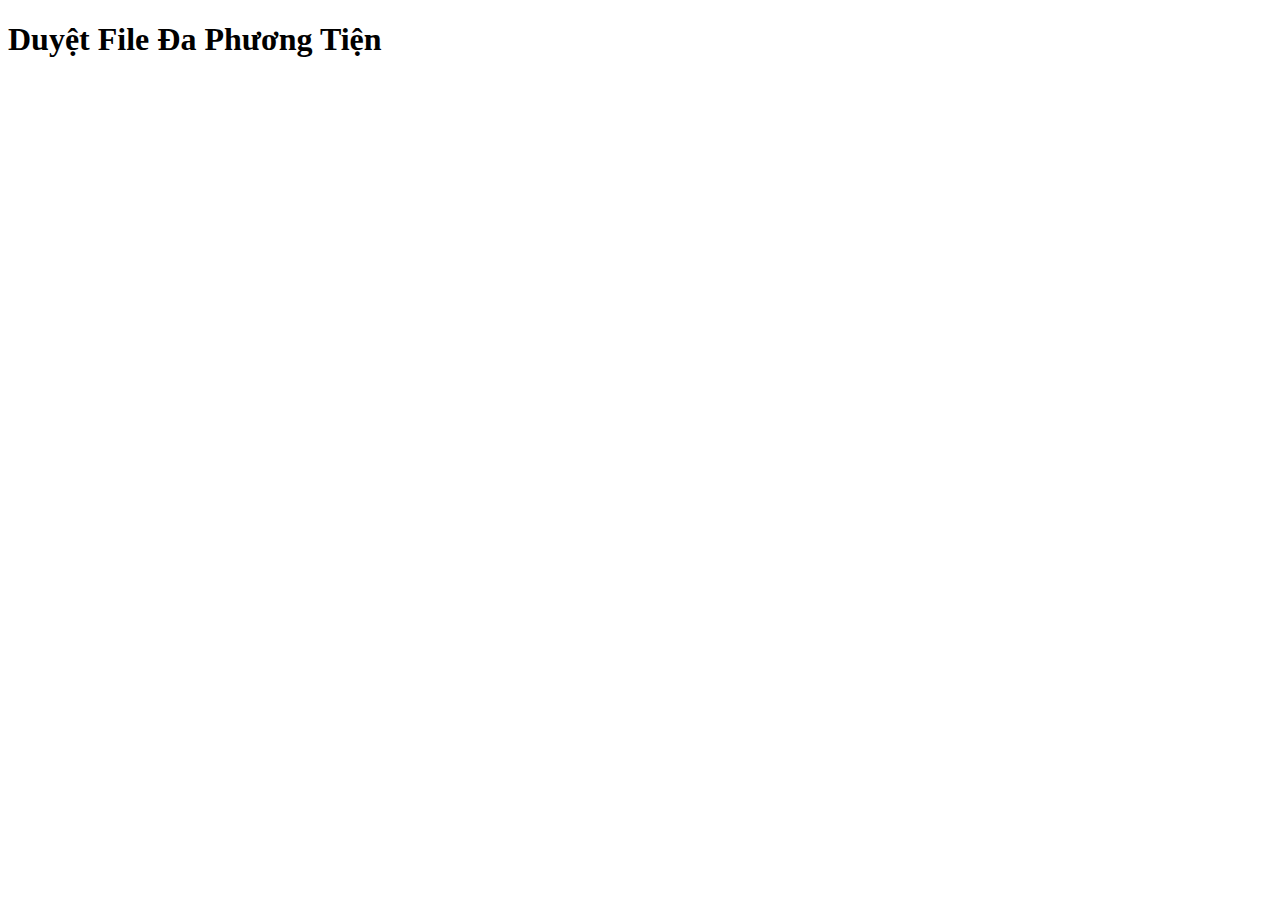
<file: media/meme/index.html>
<!DOCTYPE html>  
<html lang="vi">  
<head>  
    <meta charset="UTF-8">  
    <meta name="viewport" content="width=device-width, initial-scale=1.0">   
    <title>Duyệt File Đa Phương Tiện</title>  
</head>  
<body>  

    <div class="file-container">  
        <h1>Duyệt File Đa Phương Tiện</h1>  
        <ul id="file-list"></ul>  
        <div class="preview" id="file-preview"></div>  
    </div>  

</body>  
</html>
</file>
